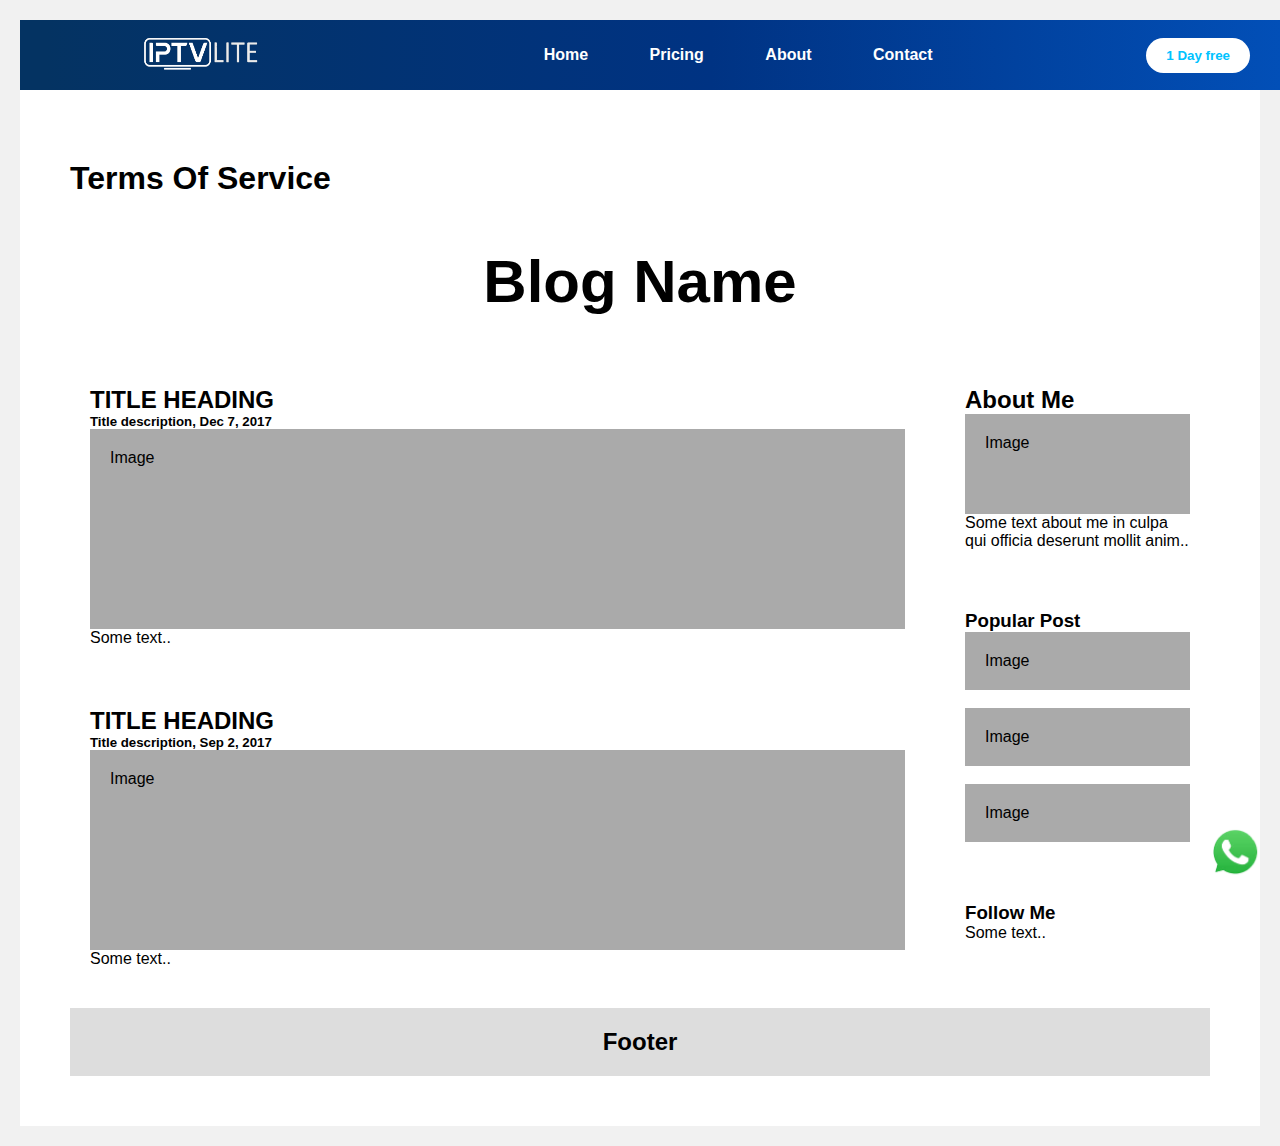
<file: Blog.html>
<!DOCTYPE html>
<html lang="en">
  <head>
    <meta charset="UTF-8" />
    <meta http-equiv="X-UA-Compatible" content="IE=edge" />
    <meta name="viewport" content="width=device-width, initial-scale=1.0" />
    <link rel="stylesheet" href="style.css" />
    <link rel="stylesheet" href="https://unpkg.com/aos@next/dist/aos.css" />
    <link
      rel="stylesheet"
      href="https://cdnjs.cloudflare.com/ajax/libs/font-awesome/6.2.1/css/all.min.css"
    />
    <title>Document</title>
  </head>
  <body>
    <a href="https://wa.me/0705498870" target="_blank"><img src="whatsapp.png" class="fixedWhatsapp" alt=""></a>
    <header>
      <a href="https://iptvlite.com/"><img src="logo.png" alt="" /></a>

      <ul>
        <a href="https://iptvlite.com/"><li>Home</li></a>
        <a href="https://iptvlite.com/#pricing"><li>Pricing</li></a>
        <a href="https://iptvlite.com/#about"><li>About</li></a>
        <a href="https://iptvlite.com/#contact"><li>Contact</li></a>
      </ul>
      <a href="https://wa.me/0705498870" target="_blank"
        ><button>1 Day free</button></a
      >
    </header>

    <div class="terms">
      <h1>Terms Of Service</h1>
      <div class="header">
        <h2>Blog Name</h2>
      </div>
      
      <div class="row">
        <div class="leftcolumn">
          <div class="card">
            <h2>TITLE HEADING</h2>
            <h5>Title description, Dec 7, 2017</h5>
            <div class="fakeimg" style="height:200px;">Image</div>
            <p>Some text..</p>
          </div>
          <div class="card">
            <h2>TITLE HEADING</h2>
            <h5>Title description, Sep 2, 2017</h5>
            <div class="fakeimg" style="height:200px;">Image</div>
            <p>Some text..</p>
          </div>
        </div>
        <div class="rightcolumn">
          <div class="card">
            <h2>About Me</h2>
            <div class="fakeimg" style="height:100px;">Image</div>
            <p>Some text about me in culpa qui officia deserunt mollit anim..</p>
          </div>
          <div class="card">
            <h3>Popular Post</h3>
            <div class="fakeimg">Image</div><br>
            <div class="fakeimg">Image</div><br>
            <div class="fakeimg">Image</div>
          </div>
          <div class="card">
            <h3>Follow Me</h3>
            <p>Some text..</p>
          </div>
        </div>
      </div>
      
      <div class="footer">
        <h2>Footer</h2>
      </div>
</file>
<file: style.css>
* {
  padding: 0;
  margin: 0;
}
html,
body {
  overflow-x: hidden;
  background-color: #f0f6ff;
  scroll-behavior: smooth;
}
body::-webkit-scrollbar{
  display: none;
}

.fixedWhatsapp{
  position: fixed;
  bottom: 20px;
  right: 20px;
  width: 50px;
  z-index: 1;
}

header {
  display: flex;
  align-items: center;
  justify-content: space-between;
  width: 100vw;
  height: 70px;
  background: rgb(4, 51, 98);
  background: linear-gradient(
    90deg,
    rgba(4, 51, 98, 1) 2%,
    rgba(0, 51, 131, 1) 54%,
    rgba(2, 80, 185, 1) 100%
  );
}

header >a> img {
  width: 160px;
  height: 100px;
  margin: 0 50px;
}

header > ul {
  display: flex;
  align-items: center;
  justify-content: space-evenly;
  width: 40vw;
  color: white;
}
header > ul > a {
  text-decoration: none;
}
header > ul > a > li {
  list-style: none;
  cursor: pointer;
  font-family: red hat display, sans-serif;
  font-weight: bold;
  color: white;
}
header > a {
  text-decoration: none;
  margin: 0 50px;
}
header > a > button {
  padding: 10px 20px;
  border: none;
  border-radius: 25px;
  background-color: white;
  cursor: pointer;
  color: #00c3ff;
  font-weight: bold;
}
.home {
  background: rgb(4, 51, 98);
  background: linear-gradient(
    90deg,
    rgba(4, 51, 98, 1) 2%,
    rgba(0, 51, 131, 1) 54%,
    rgba(2, 80, 185, 1) 100%
  );
  padding: 60px 0 50px 0;
  text-align: center;
  border-radius: 0px 0px 1200px 1200px / 0px 0px 149px 149px;
}

.home > h4 {
  text-align: center;
  font-size: 22px;
  color: white;
  font-family: Geneva, Tahoma, Verdana, sans-serif;
}
.home > h1 {
  font-size: 70px;
  width: 65vw;
  margin: 20px auto;
  text-align: center;
  font-family: Geneva, Tahoma, Verdana, sans-serif;
  color: white;
}
.home > h1 > span {
  color: #00c3ff;
}
.home > a {
  text-decoration: none;
  color: white;
}
.home > a > button {
  padding: 10px 15px;
  border: none;
  border-radius: 30px;
  background-color: #00c3ff;
  color: white;
  cursor: pointer;
  font-weight: bold;
  font-size: 18px;
  margin: 30px auto 70px auto;
}

.home > a > button:hover {
  background-color: #007497;
}
.home > a > button > i {
  padding: 8px;
  background-color: white;
  color: black;
  border-radius: 50%;
  margin-left: 5px;
}

/* Why Us */
.whyUs {
  padding: 30px 0;
  display: flex;
  align-items: center;
  justify-content: space-evenly;
  flex-wrap: wrap;
}

.SectionTittle {
  padding: 50px 0;
  text-align: center;
  color: rgb(109, 109, 109);
  font-family: "arial";
  font-size: 40px;
}
.whyUs > .card {
  width: 260px;
  margin: 20px;
  text-align: center;
  height: 300px;
  background-color: gray;
  display: flex;
  flex-direction: column;
  justify-content: space-evenly;
  /* background: rgb(0,79,170);
background: linear-gradient(121deg, rgba(0,79,170,1) 0%, rgba(1,44,96,1) 70%); */
  background-color: white;
  border-radius: 15px;
  padding: 5px;
  box-shadow: 8px 2px 49px 0px rgba(189, 189, 189, 0.75);
  -webkit-box-shadow: 8px 2px 49px 0px rgba(189, 189, 189, 0.75);
  -moz-box-shadow: 8px 2px 49px 0px rgba(189, 189, 189, 0.75);
}
.whyUs > .card > i {
  font-size: 40px;
  padding: 20px;
  width: fit-content;
  margin: 0 auto;
  border-radius: 50%;
  color: white;
  background-color: #00c3ff;
}
.whyUs > .card > h2 {
  font-family: Arial, Helvetica, sans-serif;
  font-size: 22px;
  color: rgb(48, 48, 48);
}

.whyUs > .card > div {
  color: gray;
  font-family: Arial, Helvetica, sans-serif;
}
.whyUs > .card > a > button {
  padding: 10px 20px;
  border: none;
  border-radius: 10px;
  background: linear-gradient(rgb(0, 79, 170), rgb(1, 44, 96, 1));
  /* background: ;
background: linear-gradient(121deg, rgba(0,79,170,1) 0%,  70%); */
  color: white;
  cursor: pointer;
}

/* pricing */
.pricing {
  padding: 30px 0;
  display: flex;
  align-items: center;
  justify-content: space-evenly;
  flex-wrap: wrap;
}
.pricing__card{
    display: flex;
    flex-direction: column;
    justify-content: space-evenly;
    width: 300px;
    height: 450px;
    text-align: center;
    background-color: white;
    border-radius:20px;
    padding: 20px 0;
    margin: 15px;
}
.pricing__card>div{
    text-align:start;
    padding: 10px 20px;
    color: white;
    font-weight:bold;
    font-family: 'arial';
    border-top-right-radius: 20px;
    border-bottom-right-radius: 20px;
    background-color: #00c3ff;
    width: fit-content;
}
.pricing__card>img{
    width: 50%;
    margin: -30px auto 20px auto;
}
.pricing__card>h3{
    font-weight:bold;
    font-size:26px;
    color: #00c3ff;
}
.pricing__card>del{
    color: #007497;
    font-weight:bold;
    font-size:32px;
}
.pricing__card>ul{
    margin: 10px 0;
}
.pricing__card>ul>li{
    padding: 5px 0;
    list-style: none;
}

.pricing__card>a>button{
    padding: 5px 10px;
  border: none;
  border-radius: 10px;
  background: #00c3ff;
  /* background: ;
background: linear-gradient(121deg, rgba(0,79,170,1) 0%,  70%); */
  color: white;
  cursor: pointer;
}

.pricing__card>a>button>i{
    padding: 10px;
  background-color: white;
  color: black;
  border-radius: 50%;
  margin-left: 5px;
}

/* advantages */
.advantages{
  display: flex;
  align-items: center;
  justify-content:center;
  flex-wrap: wrap;
  background-color: white;
  padding: 100px 0;
}
.advantages__card{
  width: 350px;
  height: 250px;
  border-left: 0.5px solid rgb(185, 185, 185);
  border-bottom: 0.5px solid rgb(185, 185, 185);
  display: flex;
  flex-direction:column;
  justify-content: space-evenly;
  text-align: center;
  
  background-image: linear-gradient(
    #00607e,#00a3d4
  );
  color: white;
  padding: 20px;
  
}
.advantages__card>i{
  font-size:60px;
}
.advantages__card>h2{
  font-size: 20px;
  font-weight: bold;
  font-family: 'arial';
}
.advantages__card>div{
  font-family: 'arial';
}


/* faq */
.faq{
  display: flex;
  justify-content: space-evenly;
  align-items: start;
  flex-wrap: wrap;
  padding: 50px 0;
}
.faq__card{
  width: 500px;
  height: fit-content;
  padding: 20px;
  margin: 30px;
  background-color: white;
  border-radius:20px;
  box-shadow: 8px 2px 49px 0px rgba(189, 189, 189, 0.75);
  -webkit-box-shadow: 8px 2px 49px 0px rgba(189, 189, 189, 0.75);
  -moz-box-shadow: 8px 2px 49px 0px rgba(189, 189, 189, 0.75);
}
.faq__card>h2{
  color: #00c3ff;
  font-family: 'arial';
  font-size: 30px;
  margin-bottom: 20px;
}
.faq__card>p{
  font-family: 'arial';
  line-height:25px;
  color: gray;
}

/* about */
.about__container{
  background-color: white;
  padding: 50px 0;
}
.about{
  display: flex;
  align-items:center;
  justify-content:space-around;
  flex-wrap: wrap;
  padding: 50px 30px;
  
}
.about>img{
  width: 500px;
  height: 500px;
}
.about__right{
  width: 500px;
}
.about__right>h3{
  color: gray;
  font-family:'arial';
}
.about__right>h1{
   font-family:"arial";
   margin: 20px 0;
   color: rgb(27, 27, 27);
   font-size: 40px;
}
.about__right>div{
  margin: 10px 0;
  color: rgb(53, 53, 53);
  font-size: 26px;
  font-family: 'arial';

}
.about__right>p{
  color: gray;
  line-height: 26px;
  font-family: 'arial';
  font-size:18px;
}

footer{
  background-color: white;
}
.footer__content{
  background: rgb(4, 51, 98);
  background: linear-gradient(
    90deg,
    rgba(4, 51, 98, 1) 2%,
    rgba(0, 51, 131, 1) 54%,
    rgba(2, 80, 185, 1) 100%
  );
  text-align: center;
  border-radius: 400px 366px 31px 31px / 50px 50px 0px 0px;
  padding: 50px 0;
  color: white;
}

.footer__content>h2{
  font-family: 'arial';
}

.icons{
  width: 20vw;
  display: flex;
  align-items: center;
  justify-content: center;
  margin: 30px auto;
}
.icons>a>i{
  margin: 0 20px;
  font-size:20px;
  cursor: pointer;
  color: white;
}

.footer__bottom{
  display: flex;
  align-items: center;
  justify-content: center;
  flex-wrap: wrap;
  width: 90vw;
  margin: 0 auto;
}

.footer__bottom>a{
  color: white;
  text-decoration: none;
  margin: 10px;
  font-family: 'arial';
}
.footer__bottom>span{
  font-family: 'arial';
  
}

/* privacy page  */
.privacy,.terms,.refund{
  padding: 50px;
  background-color: white;
}
.privacy>h1,.privacy>h2,.terms>h1,.terms>h2,.refund>h1,.refund>h2{
  margin: 20px 0;
  font-family: 'arial';
}




@media (min-width: 300px) and (max-width: 700px) {
  header{
    justify-content: space-around;
  }
  header >a> img {
    display: none;
    
  }
  header > ul {
    width: 40vw;
    margin: 0  0  0 -50px;
  }
  header > ul > a > li {
    font-size: 14px;
    margin: 0 3px;

  }
 
  header > a > button {
    
    width: 100px;
    font-size: 11px;
  }

  .home > h1 {
    font-size: 30px;
  }
  .home>a>button{
    padding: 5px 10px;
    font-size:14px;
  }
  .home > img {
    width: 70vw;
    
  }
}


* {
  box-sizing: border-box;
}

body {
  font-family: Arial;
  padding: 20px;
  background: #f1f1f1;
}

/* Header/Blog Title */
.header {
  padding: 30px;
  font-size: 40px;
  text-align: center;
  background: white;
}

/* Create two unequal columns that floats next to each other */
/* Left column */
.leftcolumn {
  float: left;
  width: 75%;
}

/* Right column */
.rightcolumn {
  float: left;
  width: 25%;
  padding-left: 20px;
}

/* Fake image */
.fakeimg {
  background-color: #aaa;
  width: 100%;
  padding: 20px;
}

/* Add a card effect for articles */
.card {
  background-color: white;
  padding: 20px;
  margin-top: 20px;
}

/* Clear floats after the columns */
.row:after {
  content: "";
  display: table;
  clear: both;
}

/* Footer */
.footer {
  padding: 20px;
  text-align: center;
  background: #ddd;
  margin-top: 20px;
}

/* Responsive layout - when the screen is less than 800px wide, make the two columns stack on top of each other instead of next to each other */
@media screen and (max-width: 800px) {
  .leftcolumn, .rightcolumn {
    width: 100%;
    padding: 0;
  }
}
</file>
